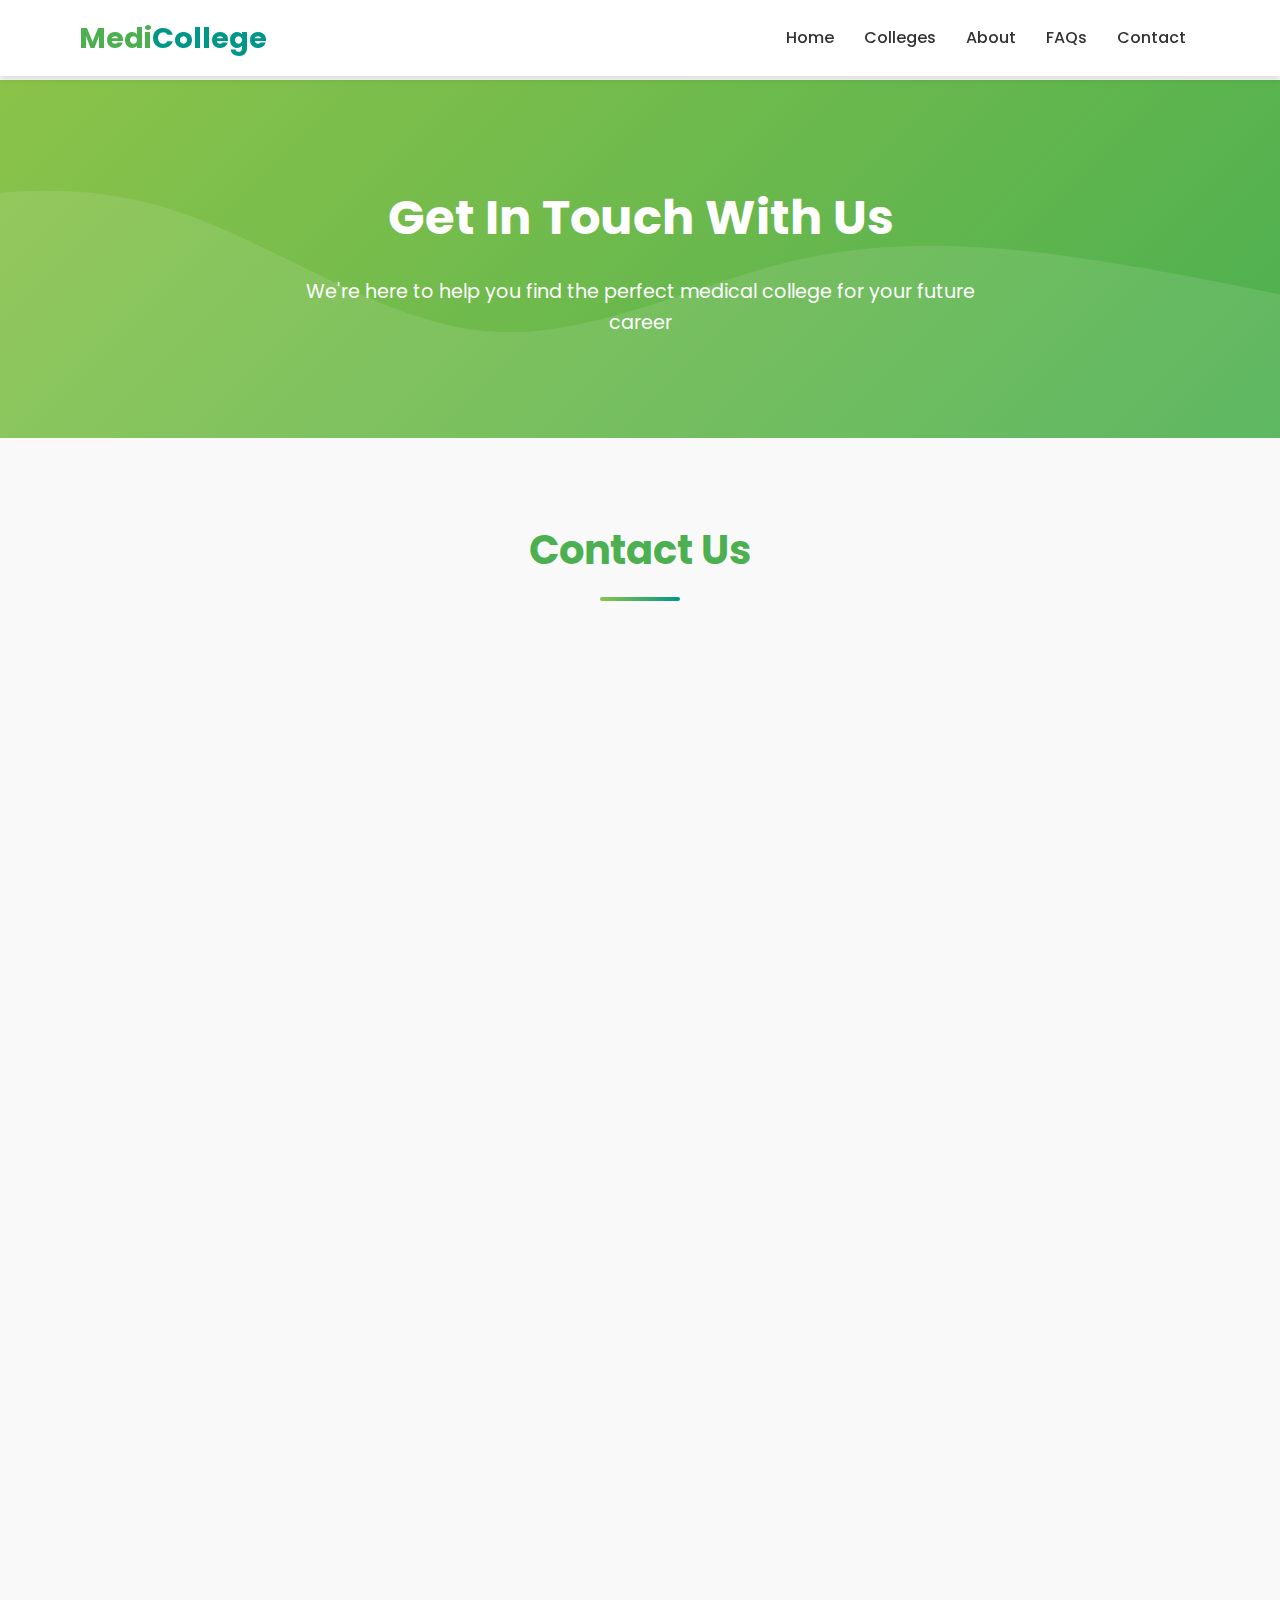
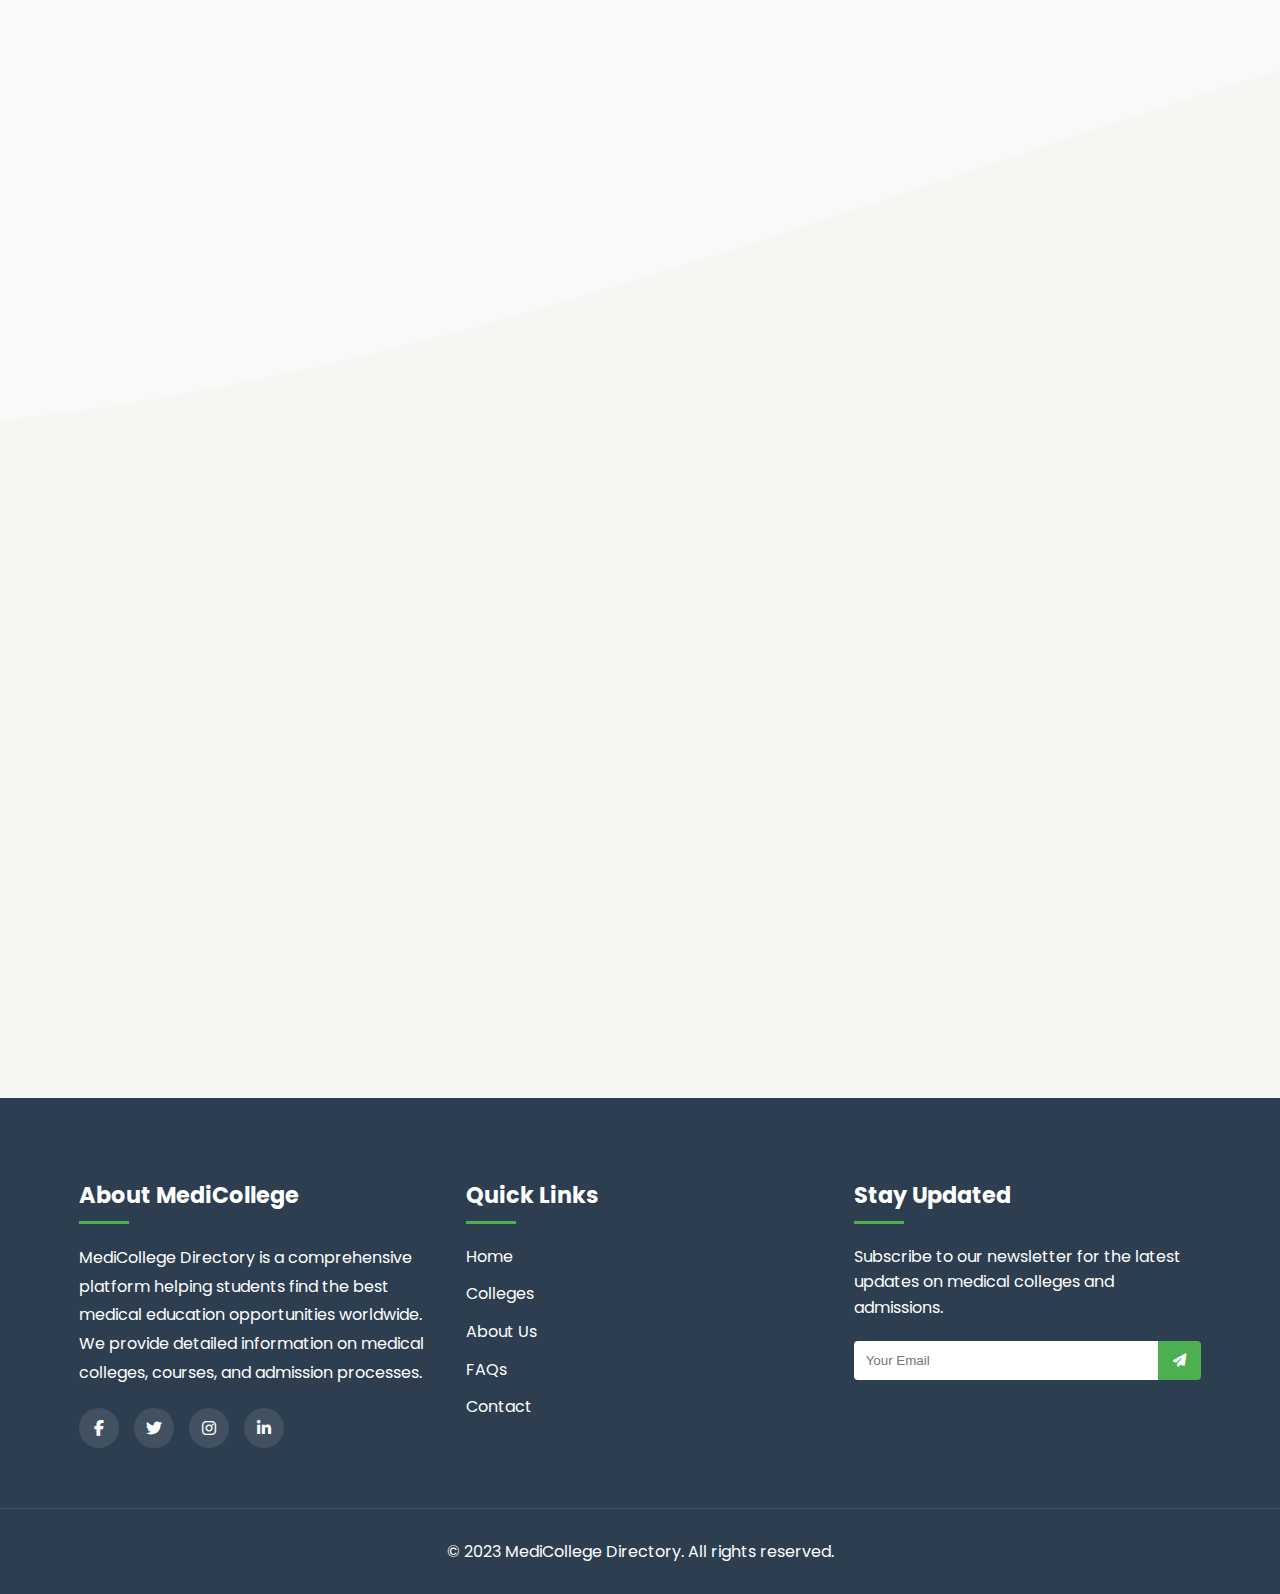
<file: Contact.html>
<!DOCTYPE html>
<html lang="en">
<head>
    <meta charset="UTF-8">
    <meta name="viewport" content="width=device-width, initial-scale=1.0">
    <title>Contact Us - MediCollege Directory</title>
    <link rel="stylesheet" href="https://cdnjs.cloudflare.com/ajax/libs/font-awesome/6.4.0/css/all.min.css">
    <link href="https://fonts.googleapis.com/css2?family=Poppins:wght@300;400;500;600;700&display=swap" rel="stylesheet">
    <link rel="stylesheet" href="./assets/Contact.css">
   
</head>
<body>
    <!-- Navbar -->
    <nav class="navbar">
        <div class="container navbar-container">
            <a href="#" class="logo">Medi<span>College</span></a>
            <ul class="nav-menu">
                <li class="nav-item"><a href="index.html" class="nav-link">Home</a></li>
                <li class="nav-item"><a href="Collage.html" class="nav-link">Colleges</a></li>
                <li class="nav-item"><a href="About.html" class="nav-link">About</a></li>
                <li class="nav-item"><a href="#" class="nav-link">FAQs</a></li>
                <li class="nav-item"><a href="Contact.html" class="nav-link active">Contact</a></li>
            </ul>
            <div class="hamburger">
                <span class="bar"></span>
                <span class="bar"></span>
                <span class="bar"></span>
            </div>
        </div>
    </nav>

    <!-- Page Header -->
    <div class="page-header">
        <div class="container">
            <h1>Get In Touch With Us</h1>
            <p>We're here to help you find the perfect medical college for your future career</p>
        </div>
    </div>

    <!-- Contact Page -->
    <section class="contact-page">
        <div class="container">
            <h2 class="section-title">Contact Us</h2>
            
            <div class="contact-container">
                <div class="contact-info animate">
                    <div class="info-header">
                        <h2>Let's Start a Conversation</h2>
                        <p>We're here to answer any questions you may have about medical colleges and help you find the best options for your education.</p>
                    </div>
                    
                    <div class="contact-methods">
                        <div class="contact-method">
                            <div class="method-icon">
                                <i class="fas fa-map-marker-alt"></i>
                            </div>
                            <div class="method-details">
                                <h3>Our Location</h3>
                                <p>123 Medical Education Drive<br>Health City, HC 12345</p>
                            </div>
                        </div>
                        
                        <div class="contact-method">
                            <div class="method-icon">
                                <i class="fas fa-phone"></i>
                            </div>
                            <div class="method-details">
                                <h3>Phone Number</h3>
                                <p>+1 (123) 456-7890<br>+1 (123) 456-7891</p>
                            </div>
                        </div>
                        
                        <div class="contact-method">
                            <div class="method-icon">
                                <i class="fas fa-envelope"></i>
                            </div>
                            <div class="method-details">
                                <h3>Email Address</h3>
                                <p>info@medicollege.com<br>support@medicollege.com</p>
                            </div>
                        </div>
                        
                        <div class="contact-method">
                            <div class="method-icon">
                                <i class="fas fa-clock"></i>
                            </div>
                            <div class="method-details">
                                <h3>Working Hours</h3>
                                <p>Monday-Friday: 9am - 6pm<br>Saturday: 10am - 4pm</p>
                            </div>
                        </div>
                    </div>
                    
                    <div class="social-section">
                        <h3>Follow Us</h3>
                        <div class="social-links">
                            <a href="#" class="social-link"><i class="fab fa-facebook-f"></i></a>
                            <a href="#" class="social-link"><i class="fab fa-twitter"></i></a>
                            <a href="#" class="social-link"><i class="fab fa-instagram"></i></a>
                            <a href="#" class="social-link"><i class="fab fa-linkedin-in"></i></a>
                        </div>
                    </div>
                </div>
                
                <div class="contact-form-container animate delay-1">
                    <div class="form-header">
                        <h2>Send Us a Message</h2>
                        <p>Fill out the form below and we'll get back to you as soon as possible</p>
                    </div>
                    
                    <form class="contact-form">
                        <div class="form-group">
                            <label for="name" class="form-label"><i class="fas fa-user"></i> Full Name</label>
                            <input type="text" id="name" class="form-input" placeholder="Your Name" required>
                        </div>
                        
                        <div class="form-group">
                            <label for="email" class="form-label"><i class="fas fa-envelope"></i> Email Address</label>
                            <input type="email" id="email" class="form-input" placeholder="Your Email" required>
                        </div>
                        
                        <div class="form-group">
                            <label for="phone" class="form-label"><i class="fas fa-phone"></i> Phone Number</label>
                            <input type="tel" id="phone" class="form-input" placeholder="Your Phone Number" required>
                        </div>
                        
                        <div class="form-group">
                            <label for="city" class="form-label"><i class="fas fa-city"></i> City</label>
                            <input type="text" id="city" class="form-input" placeholder="Your City" required>
                        </div>
                        
                        <div class="form-group">
                            <label for="subject" class="form-label"><i class="fas fa-tag"></i> Subject</label>
                            <input type="text" id="subject" class="form-input" placeholder="Message Subject" required>
                        </div>
                        
                        <div class="form-group">
                            <label for="message" class="form-label"><i class="fas fa-comment"></i> Message</label>
                            <textarea id="message" class="form-input form-textarea" placeholder="Your Message" required></textarea>
                        </div>
                        
                        <button type="submit" class="submit-btn">Send Message <i class="fas fa-paper-plane"></i></button>
                    </form>
                </div>
            </div>
            
            <div class="map-container animate delay-2">
                <iframe src="https://www.google.com/maps/embed?pb=!1m18!1m12!1m3!1d3023.6214610301857!2d-74.00594238459418!3d40.71274997933075!2m3!1f0!2f0!3f0!3m2!1i1024!2i768!4f13.1!3m3!1m2!1s0x89c25a1e1c2c0aab%3A0x47dc5c1b26fa08e2!2sMedical%20Education%20Center!5e0!3m2!1sen!2sus!4v1654567890123!5m2!1sen!2sus" allowfullscreen="" loading="lazy"></iframe>
                <div class="map-overlay">
                    <h3>Our Location</h3>
                    <p>Visit our office for a personalized consultation about medical college options.</p>
                </div>
            </div>
            
            <div class="faq-contact animate delay-3">
                <h2>Common Contact Questions</h2>
                <div class="faq-items">
                    <div class="faq-item">
                        <h3>How soon will I get a response?</h3>
                        <p>We typically respond to all inquiries within 24 hours during business days.</p>
                    </div>
                    <div class="faq-item">
                        <h3>Do you provide personalized counseling?</h3>
                        <p>Yes, we offer one-on-one counseling sessions to help you find the best medical college for your needs.</p>
                    </div>
                    <div class="faq-item">
                        <h3>Can I schedule a campus visit through you?</h3>
                        <p>We can help coordinate campus visits to our partner medical colleges.</p>
                    </div>
                    <div class="faq-item">
                        <h3>Do you assist with admission applications?</h3>
                        <p>We provide guidance on the application process but don't complete applications on your behalf.</p>
                    </div>
                </div>
            </div>
        </div>
    </section>

    <!-- Footer -->
    <footer>
        <div class="container footer-container">
            <div class="footer-about">
                <h3>About MediCollege</h3>
                <p>MediCollege Directory is a comprehensive platform helping students find the best medical education opportunities worldwide. We provide detailed information on medical colleges, courses, and admission processes.</p>
                <div class="social-icons">
                    <a href="#" class="social-icon"><i class="fab fa-facebook-f"></i></a>
                    <a href="#" class="social-icon"><i class="fab fa-twitter"></i></a>
                    <a href="#" class="social-icon"><i class="fab fa-instagram"></i></a>
                    <a href="#" class="social-icon"><i class="fab fa-linkedin-in"></i></a>
                </div>
            </div>
            <div class="footer-links">
                <h3>Quick Links</h3>
                <ul>
                    <li><a href="index.html">Home</a></li>
                    <li><a href="Collage.html">Colleges</a></li>
                    <li><a href="About.html">About Us</a></li>
                    <li><a href="#">FAQs</a></li>
                    <li><a href="Contact.html">Contact</a></li>
                </ul>
            </div>
            <div class="footer-subscribe">
                <h3>Stay Updated</h3>
                <p>Subscribe to our newsletter for the latest updates on medical colleges and admissions.</p>
                <div class="subscribe-form">
                    <input type="email" class="subscribe-input" placeholder="Your Email">
                    <button class="subscribe-btn"><i class="fas fa-paper-plane"></i></button>
                </div>
            </div>
        </div>
        <div class="copyright">
            <p>&copy; 2023 MediCollege Directory. All rights reserved.</p>
        </div>
    </footer>


<script src="./assets/script.js"></script>

</body>
</html>
</file>
<file: assets/Contact.css>
/* Reset and Base Styles */
* {
    margin: 0;
    padding: 0;
    box-sizing: border-box;
}

:root {
    --primary: #4CAF50;
    --primary-light: #8BC34A;
    --primary-very-light: #dcedc8;
    --secondary: #FFCCBC;
    --accent: #009688;
    --text: #333333;
    --text-light: #666666;
    --background: #F9F9F9;
    --white: #FFFFFF;
    --shadow: 0 4px 6px rgba(0, 0, 0, 0.1);
    --shadow-hover: 0 12px 20px rgba(0, 0, 0, 0.15);
    --transition: all 0.3s ease;
}

body {
    font-family: 'Poppins', sans-serif;
    color: var(--text);
    background-color: var(--background);
    line-height: 1.6;
    overflow-x: hidden;
}

a {
    text-decoration: none;
    color: inherit;
}

ul {
    list-style: none;
}

img {
    max-width: 100%;
    height: auto;
    display: block;
}

.container {
    width: 90%;
    max-width: 1200px;
    margin: 0 auto;
    padding: 0 15px;
}

.btn {
    display: inline-block;
    padding: 12px 28px;
    background-color: var(--primary);
    color: var(--white);
    border: none;
    border-radius: 4px;
    cursor: pointer;
    font-weight: 500;
    transition: var(--transition);
}

.btn:hover {
    background-color: var(--accent);
    transform: translateY(-2px);
    box-shadow: var(--shadow-hover);
}

.section-title {
    text-align: center;
    margin-bottom: 40px;
    color: var(--primary);
    font-size: 2.5rem;
    position: relative;
}

.section-title::after {
    content: '';
    display: block;
    width: 80px;
    height: 4px;
    background: linear-gradient(to right, var(--primary-light), var(--accent));
    margin: 15px auto;
    border-radius: 2px;
}

section {
    padding: 80px 0;
}

/* Navbar Styles */
.navbar {
    position: fixed;
    top: 0;
    left: 0;
    width: 100%;
    background-color: var(--white);
    box-shadow: var(--shadow);
    z-index: 1000;
    padding: 15px 0;
    transition: var(--transition);
}

.navbar-container {
    display: flex;
    justify-content: space-between;
    align-items: center;
}

.logo {
    font-size: 1.8rem;
    font-weight: 700;
    color: var(--primary);
}

.logo span {
    color: var(--accent);
}

.nav-menu {
    display: flex;
}

.nav-item {
    margin: 0 15px;
}

.nav-link {
    font-weight: 500;
    transition: var(--transition);
    position: relative;
}

.nav-link::after {
    content: '';
    position: absolute;
    bottom: -5px;
    left: 0;
    width: 0;
    height: 2px;
    background-color: var(--primary);
    transition: var(--transition);
}

.nav-link:hover {
    color: var(--primary);
}

.nav-link:hover::after {
    width: 100%;
}

.hamburger {
    display: none;
    cursor: pointer;
}

.bar {
    display: block;
    width: 25px;
    height: 3px;
    margin: 5px auto;
    background-color: var(--text);
    transition: var(--transition);
}

/* Page Header */
.page-header {
    margin-top: 80px;
    padding: 100px 0;
    background: linear-gradient(135deg, var(--primary-light) 0%, var(--primary) 100%);
    color: var(--white);
    text-align: center;
    position: relative;
    overflow: hidden;
}

.page-header::before {
    content: '';
    position: absolute;
    top: 0;
    left: 0;
    width: 100%;
    height: 100%;
    background: url("data:image/svg+xml,%3Csvg xmlns='http://www.w3.org/2000/svg' viewBox='0 0 1440 320'%3E%3Cpath fill='%23ffffff' fill-opacity='0.1' d='M0,128L48,117.3C96,107,192,85,288,112C384,139,480,213,576,224C672,235,768,181,864,160C960,139,1056,149,1152,165.3C1248,181,1344,203,1392,213.3L1440,224L1440,320L1392,320C1344,320,1248,320,1152,320C1056,320,960,320,864,320C768,320,672,320,576,320C480,320,384,320,288,320C192,320,96,320,48,320L0,320Z'%3E%3C/path%3E%3C/svg%3E");
    background-size: cover;
    background-position: center;
}

.page-header h1 {
    font-size: 3rem;
    margin-bottom: 20px;
    position: relative;
}

.page-header p {
    font-size: 1.2rem;
    max-width: 700px;
    margin: 0 auto;
    position: relative;
}

/* Contact Page Styles */
.contact-page {
    padding: 80px 0;
    position: relative;
    overflow: hidden;
}

.contact-page::before {
    content: '';
    position: absolute;
    top: 0;
    left: 0;
    width: 100%;
    height: 100%;
    background: url("data:image/svg+xml,%3Csvg xmlns='http://www.w3.org/2000/svg' viewBox='0 0 1440 320'%3E%3Cpath fill='%238BC34A' fill-opacity='0.03' d='M0,128L48,117.3C96,107,192,85,288,112C384,139,480,213,576,224C672,235,768,181,864,160C960,139,1056,149,1152,165.3C1248,181,1344,203,1392,213.3L1440,224L1440,320L1392,320C1344,320,1248,320,1152,320C1056,320,960,320,864,320C768,320,672,320,576,320C480,320,384,320,288,320C192,320,96,320,48,320L0,320Z'%3E%3C/path%3E%3C/svg%3E");
    background-size: cover;
    background-position: center;
    z-index: -1;
}

.contact-container {
    display: grid;
    grid-template-columns: 1fr 1fr;
    gap: 50px;
    align-items: start;
}

.contact-info {
    background: linear-gradient(135deg, var(--white) 0%, var(--primary-very-light) 100%);
    padding: 40px;
    border-radius: 15px;
    box-shadow: var(--shadow);
    position: relative;
    overflow: hidden;
}

.contact-info::before {
    content: '';
    position: absolute;
    top: 0;
    left: 0;
    width: 5px;
    height: 100%;
    background: linear-gradient(to bottom, var(--primary-light), var(--accent));
}

.info-header {
    margin-bottom: 30px;
}

.info-header h2 {
    font-size: 1.8rem;
    color: var(--primary);
    margin-bottom: 15px;
}

.info-header p {
    color: var(--text-light);
}

.contact-methods {
    margin-bottom: 40px;
}

.contact-method {
    display: flex;
    align-items: flex-start;
    margin-bottom: 25px;
}

.method-icon {
    width: 50px;
    height: 50px;
    background-color: var(--primary-light);
    color: var(--white);
    border-radius: 50%;
    display: flex;
    justify-content: center;
    align-items: center;
    margin-right: 15px;
    flex-shrink: 0;
    font-size: 1.2rem;
}

.method-details h3 {
    font-size: 1.2rem;
    margin-bottom: 5px;
    color: var(--primary);
}

.method-details p {
    color: var(--text-light);
}

.social-links {
    display: flex;
    gap: 15px;
}

.social-link {
    width: 45px;
    height: 45px;
    background-color: var(--primary-light);
    color: var(--white);
    border-radius: 50%;
    display: flex;
    justify-content: center;
    align-items: center;
    transition: var(--transition);
}

.social-link:hover {
    background-color: var(--accent);
    transform: translateY(-5px);
}

.contact-form-container {
    background-color: var(--white);
    padding: 40px;
    border-radius: 15px;
    box-shadow: var(--shadow);
    position: relative;
}

.form-header {
    text-align: center;
    margin-bottom: 30px;
}

.form-header h2 {
    font-size: 1.8rem;
    color: var(--primary);
    margin-bottom: 10px;
}

.form-header p {
    color: var(--text-light);
}

.contact-form {
    display: grid;
    grid-template-columns: 1fr;
    gap: 20px;
}

.form-group {
    display: flex;
    flex-direction: column;
}

.form-label {
    margin-bottom: 8px;
    font-weight: 500;
    display: flex;
    align-items: center;
}

.form-label i {
    margin-right: 10px;
    color: var(--primary);
}

.form-input {
    padding: 15px;
    border: 2px solid #e0e0e0;
    border-radius: 4px;
    font-size: 1rem;
    transition: var(--transition);
}

.form-input:focus {
    border-color: var(--primary);
    outline: none;
    box-shadow: 0 0 0 3px rgba(76, 175, 80, 0.1);
}

.form-textarea {
    min-height: 150px;
    resize: vertical;
}

.submit-btn {
    background-color: var(--primary);
    color: var(--white);
    padding: 15px;
    border: none;
    border-radius: 4px;
    cursor: pointer;
    font-size: 1.1rem;
    font-weight: 500;
    transition: var(--transition);
    width: 100%;
    display: flex;
    justify-content: center;
    align-items: center;
}

.submit-btn i {
    margin-left: 10px;
}

.submit-btn:hover {
    background-color: var(--accent);
    transform: translateY(-2px);
}

.map-container {
    margin-top: 80px;
    border-radius: 15px;
    overflow: hidden;
    box-shadow: var(--shadow);
    position: relative;
}

.map-container iframe {
    width: 100%;
    height: 400px;
    border: none;
    display: block;
}

.map-overlay {
    position: absolute;
    bottom: 20px;
    left: 20px;
    background-color: rgba(255, 255, 255, 0.9);
    padding: 15px;
    border-radius: 8px;
    box-shadow: var(--shadow);
    max-width: 300px;
}

.map-overlay h3 {
    color: var(--primary);
    margin-bottom: 10px;
}

.map-overlay p {
    color: var(--text-light);
    font-size: 0.9rem;
}

.faq-contact {
    margin-top: 80px;
    background: linear-gradient(135deg, var(--white) 0%, var(--primary-very-light) 100%);
    padding: 40px;
    border-radius: 15px;
    box-shadow: var(--shadow);
}

.faq-contact h2 {
    text-align: center;
    color: var(--primary);
    margin-bottom: 30px;
}

.faq-items {
    display: grid;
    grid-template-columns: 1fr 1fr;
    gap: 20px;
}

.faq-item {
    background-color: var(--white);
    padding: 20px;
    border-radius: 8px;
    box-shadow: var(--shadow);
    transition: var(--transition);
}

.faq-item:hover {
    transform: translateY(-5px);
    box-shadow: var(--shadow-hover);
}

.faq-item h3 {
    color: var(--primary);
    margin-bottom: 10px;
    font-size: 1.1rem;
}

.faq-item p {
    color: var(--text-light);
    font-size: 0.9rem;
}

/* Footer Styles */
footer {
    background-color: #2C3E50;
    color: var(--white);
    padding: 80px 0 30px;
}

.footer-container {
    display: grid;
    grid-template-columns: repeat(auto-fit, minmax(250px, 1fr));
    gap: 40px;
}

.footer-about h3,
.footer-links h3,
.footer-subscribe h3 {
    font-size: 1.4rem;
    margin-bottom: 20px;
    position: relative;
    padding-bottom: 10px;
}

.footer-about h3::after,
.footer-links h3::after,
.footer-subscribe h3::after {
    content: '';
    position: absolute;
    bottom: 0;
    left: 0;
    width: 50px;
    height: 3px;
    background-color: var(--primary);
}

.footer-about p {
    margin-bottom: 20px;
    line-height: 1.8;
}

.social-icons {
    display: flex;
    gap: 15px;
}

.social-icon {
    display: inline-flex;
    justify-content: center;
    align-items: center;
    width: 40px;
    height: 40px;
    background-color: rgba(255, 255, 255, 0.1);
    border-radius: 50%;
    transition: var(--transition);
}

.social-icon:hover {
    background-color: var(--primary);
    transform: translateY(-5px);
}

.footer-links ul li {
    margin-bottom: 12px;
}

.footer-links ul li a {
    transition: var(--transition);
}

.footer-links ul li a:hover {
    color: var(--primary);
    padding-left: 5px;
}

.subscribe-form {
    display: flex;
    margin-top: 20px;
}

.subscribe-input {
    flex: 1;
    padding: 12px;
    border: none;
    border-radius: 4px 0 0 4px;
}

.subscribe-btn {
    padding: 0 15px;
    background-color: var(--primary);
    color: var(--white);
    border: none;
    border-radius: 0 4px 4px 0;
    cursor: pointer;
}

.copyright {
    text-align: center;
    margin-top: 60px;
    padding-top: 30px;
    border-top: 1px solid rgba(255, 255, 255, 0.1);
}

/* Responsive Styles */
@media (max-width: 992px) {
    .nav-menu {
        position: fixed;
        top: -100%;
        left: 0;
        width: 100%;
        background-color: var(--white);
        flex-direction: column;
        text-align: center;
        padding: 40px 0;
        box-shadow: 0 10px 15px rgba(0, 0, 0, 0.1);
        transition: top 0.5s ease;
    }

    .nav-menu.active {
        top: 70px;
    }

    .nav-item {
        margin: 15px 0;
    }

    .hamburger {
        display: block;
    }

    .hamburger.active .bar:nth-child(1) {
        transform: translateY(8px) rotate(45deg);
    }

    .hamburger.active .bar:nth-child(2) {
        opacity: 0;
    }

    .hamburger.active .bar:nth-child(3) {
        transform: translateY(-8px) rotate(-45deg);
    }

    .contact-container {
        grid-template-columns: 1fr;
    }

    .faq-items {
        grid-template-columns: 1fr;
    }
}

@media (max-width: 768px) {
    .section-title {
        font-size: 2rem;
    }

    .page-header h1 {
        font-size: 2.2rem;
    }

    .contact-info,
    .contact-form-container {
        padding: 30px;
    }
}

@media (max-width: 576px) {
    .page-header {
        padding: 80px 0;
    }

    .page-header h1 {
        font-size: 1.8rem;
    }

    .page-header p {
        font-size: 1rem;
    }

    .contact-method {
        flex-direction: column;
        text-align: center;
    }

    .method-icon {
        margin-right: 0;
        margin-bottom: 15px;
    }

    .social-links {
        justify-content: center;
    }

    .map-overlay {
        position: relative;
        bottom: 0;
        left: 0;
        max-width: 100%;
    }
}

/* Animation */
@keyframes fadeInUp {
    from {
        opacity: 0;
        transform: translateY(20px);
    }

    to {
        opacity: 1;
        transform: translateY(0);
    }
}

.animate {
    opacity: 0;
    animation: fadeInUp 0.8s ease forwards;
}

.delay-1 {
    animation-delay: 0.2s;
}

.delay-2 {
    animation-delay: 0.4s;
}

.delay-3 {
    animation-delay: 0.6s;
}
</file>
